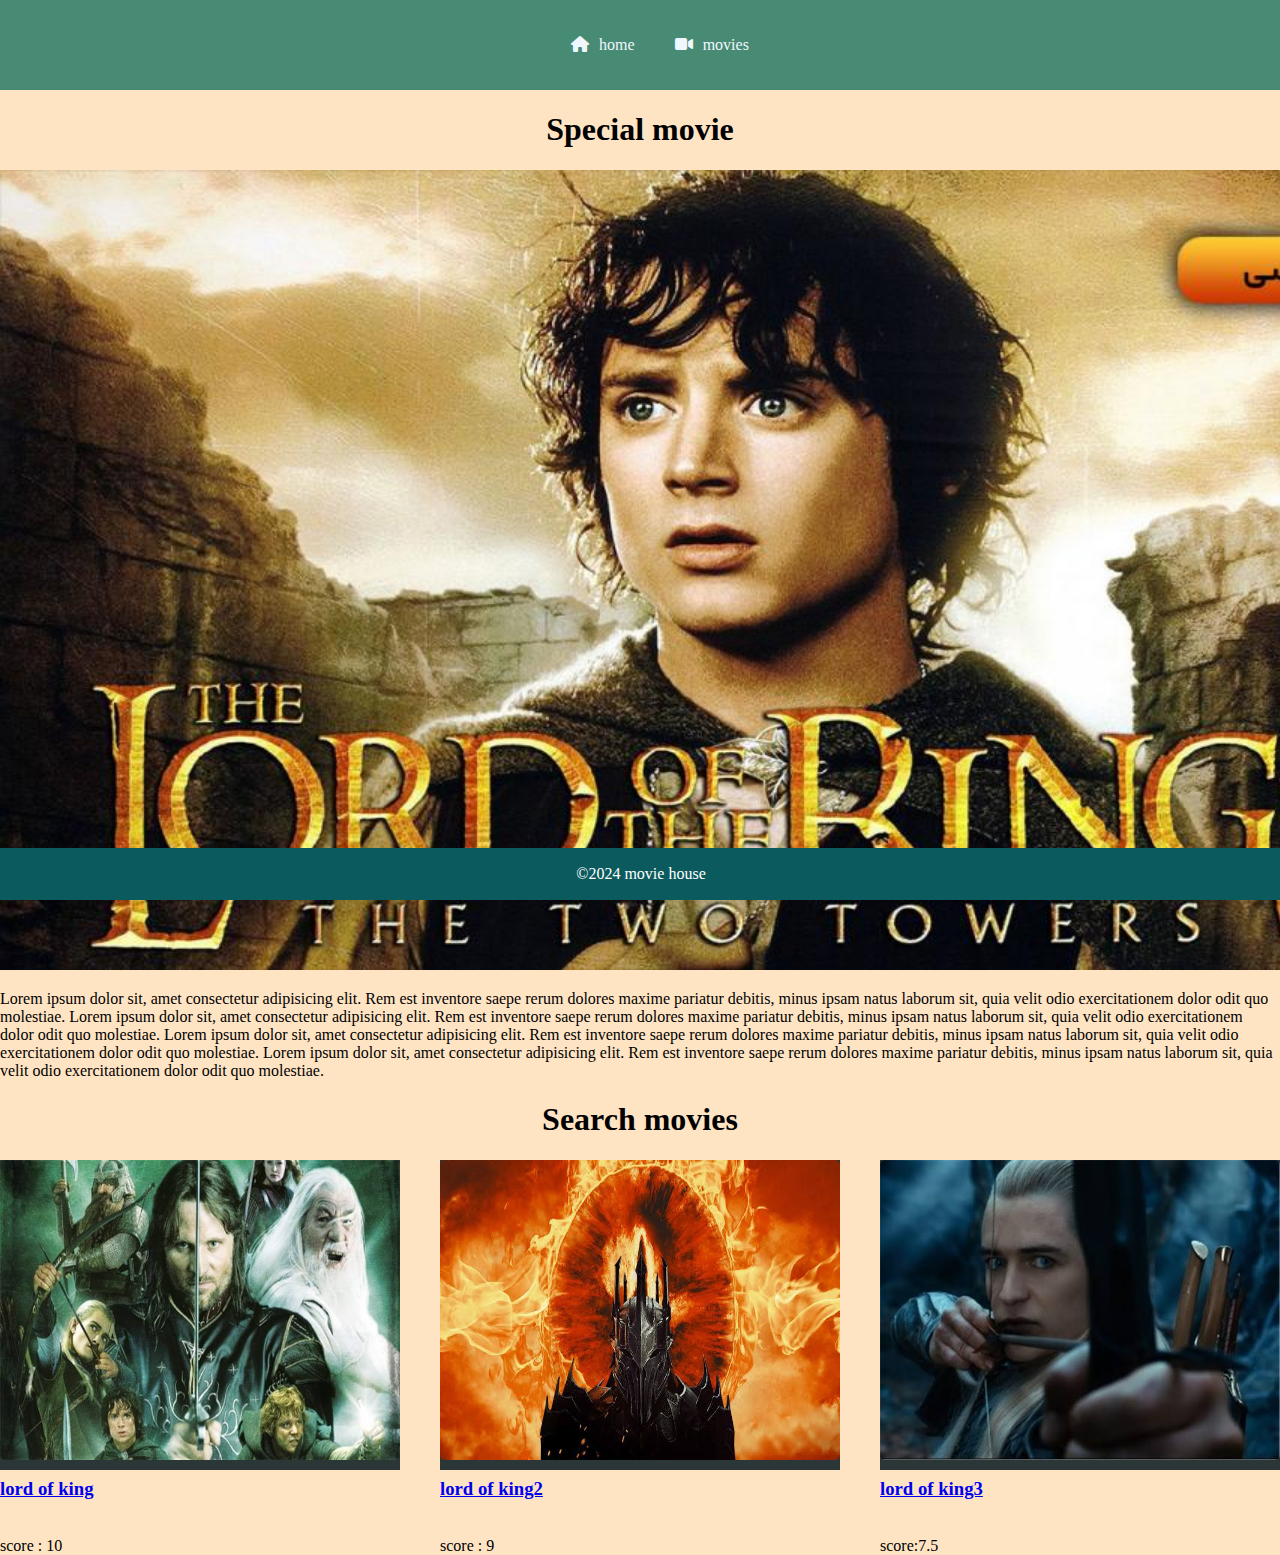
<file: index.html>
<!DOCTYPE html>
<html lang="en">
<head>
    <meta charset="UTF-8">
    <meta name="viewport" content="width=device-width, initial-scale=1.0">
    <title>movies house</title>
    <link rel="icon" href="favicon (1).ico">
    <link rel="stylesheet" href="style copy.css">
    <link rel="stylesheet" href=" https://cdnjs.cloudflare.com/ajax/libs/font-awesome/6.5.1/css/all.min.css  ">



    <style> 

        .container{ 
    
        display:flex;
        gap:40px ;
        flex-direction: row;
        }

.item{ 
background-color: rgb(43, 54, 54);
width: 460px;
height: 310px;
display: grid;
justify-content: center;
align-items: center;

border: 100px;
}

background-color: rgb(172, 175, 124);

</style>
</head>
<body>

 <header > 
    <nav>  
<ul> 
    <li ><a href="index.html"><i class="fa-solid fa-house"></i>home</a></li>
    <li  ><a href="movies.html"> <i class="fa-solid fa-video"></i>movies</a></li>
</ul> 
</nav>
</header>
<h1 class="b"> Special movie</h1>
<img src=" landscape.jpg" alt=""      
   width="1500"    height="800">
   <section>
<p> 
Lorem ipsum dolor sit, amet consectetur adipisicing elit. Rem est inventore saepe rerum dolores maxime pariatur debitis, minus ipsam natus laborum sit, quia velit odio exercitationem dolor odit quo molestiae.
Lorem ipsum dolor sit, amet consectetur adipisicing elit. Rem est inventore saepe rerum dolores maxime pariatur debitis, minus ipsam natus laborum sit, quia velit odio exercitationem dolor odit quo molestiae.
Lorem ipsum dolor sit, amet consectetur adipisicing elit. Rem est inventore saepe rerum dolores maxime pariatur debitis, minus ipsam natus laborum sit, quia velit odio exercitationem dolor odit quo molestiae.
Lorem ipsum dolor sit, amet consectetur adipisicing elit. Rem est inventore saepe rerum dolores maxime pariatur debitis, minus ipsam natus laborum sit, quia velit odio exercitationem dolor odit quo molestiae.

</p>
</section>

<h1 class="b"> Search movies</h1>
<section>
<div class=" container"> 

<div class=" item">
    <img src="photo_2024-03-10_16-50-59.jpg" alt="lord of king" width="450px" height="300">
<a href="movie.deteil.html"> <h3> lord of king</h3>
    <i class="fa-solid fa-circle-play  play-icon"></i></a>
<span>score : 10</span>
</div>
<div class=" item"><img src=" photo_2024-03-10_16-50-50.jpg" alt="lord of king2 "   width="450px" height="300">
    <a href="movie.deteil.html"> <h3> lord of king2</h3>
    <i class="fa-solid fa-circle-play  play-icon "></i></a>
<span>score : 9</span> </div>
<div class=" item"><img src="photo_2024-03-10_16-51-03.jpg " alt="lord of king 3"   width="450px" height="300">
    <a href="movie.deteil.html"> <h3> lord of king3</h3>
        <i class="fa-solid fa-circle-play  play-icon"></i></a>
    <span> score:7.5</span>
</div>


<footer> 

 <p>&copy;2024 movie house </p>
</footer>

    
</body>
</html>
</file>
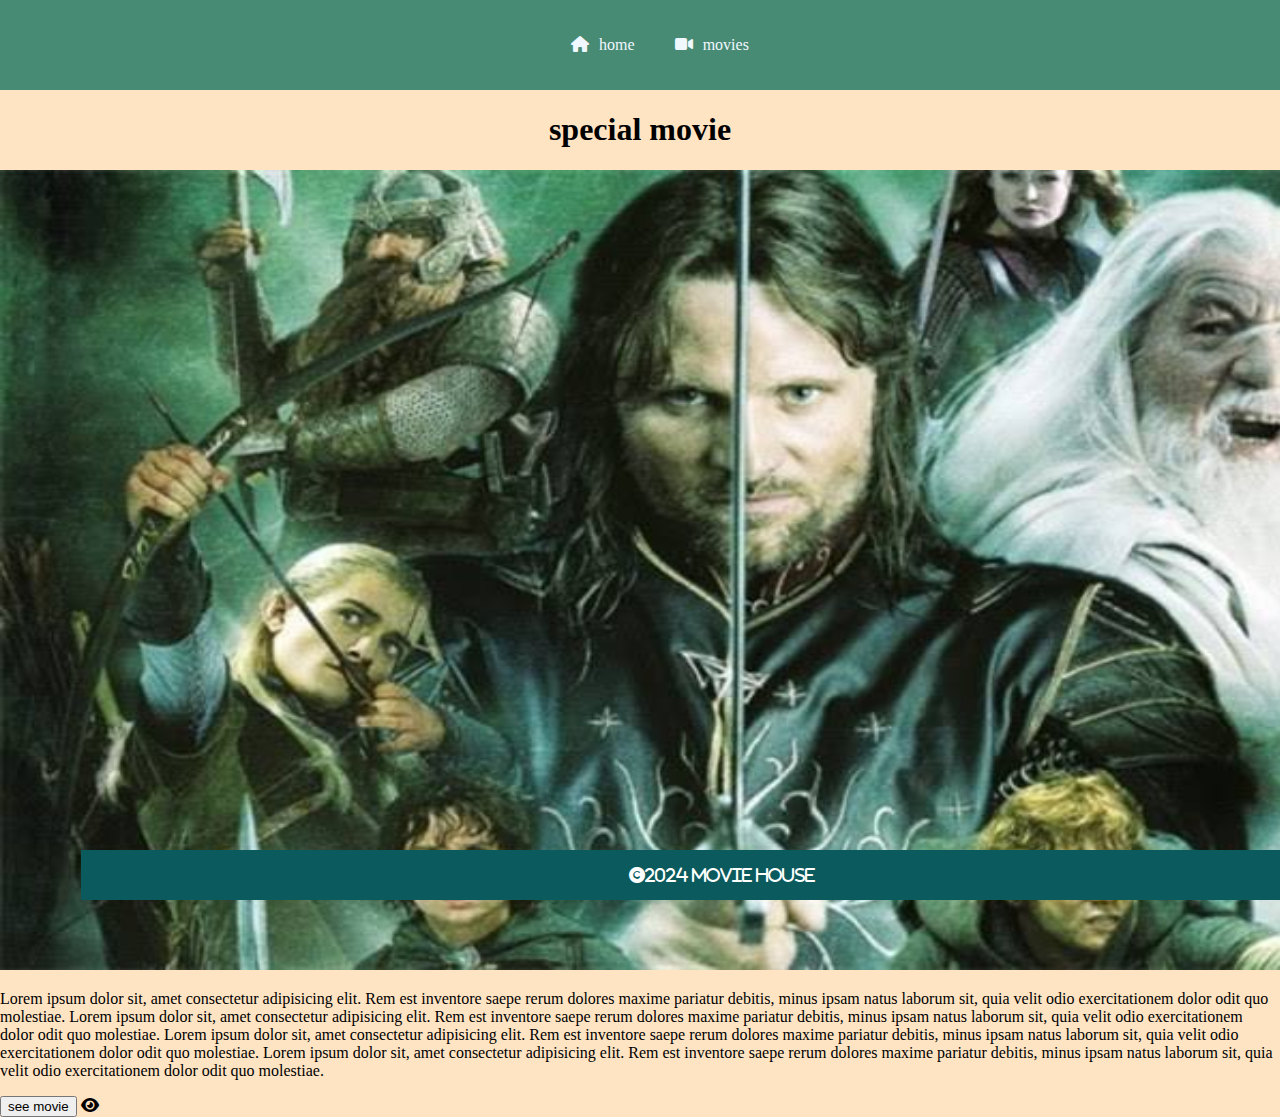
<file: movie.deteil.html>
<!DOCTYPE html>
<html lang="en">
<head>
    <meta charset="UTF-8">
    <meta name="viewport" content="width=device-width, initial-scale=1.0">
    <title>Document</title>
    <link rel="stylesheet" href=" https://cdnjs.cloudflare.com/ajax/libs/font-awesome/6.5.1/css/all.min.css  ">
    <link rel="stylesheet" href="style copy.css">
</head>
<body>

    <header > 
        <nav>  
    <ul> 
        <li ><a href="index.html"><i class="fa-solid fa-house"></i>home</a></li>
        <li  ><a href="movies.html"> <i class="fa-solid fa-video"></i>movies</a></li>
    </ul> 
    </nav>
    </header>


    <h1 class="b"> special movie</h1>
    <img src="photo_2024-03-10_16-50-59.jpg " alt=""      
       width="1500"    height="800">
    

       <section>
        <p> 
        Lorem ipsum dolor sit, amet consectetur adipisicing elit. Rem est inventore saepe rerum dolores maxime pariatur debitis, minus ipsam natus laborum sit, quia velit odio exercitationem dolor odit quo molestiae.
        Lorem ipsum dolor sit, amet consectetur adipisicing elit. Rem est inventore saepe rerum dolores maxime pariatur debitis, minus ipsam natus laborum sit, quia velit odio exercitationem dolor odit quo molestiae.
        Lorem ipsum dolor sit, amet consectetur adipisicing elit. Rem est inventore saepe rerum dolores maxime pariatur debitis, minus ipsam natus laborum sit, quia velit odio exercitationem dolor odit quo molestiae.
        Lorem ipsum dolor sit, amet consectetur adipisicing elit. Rem est inventore saepe rerum dolores maxime pariatur debitis, minus ipsam natus laborum sit, quia velit odio exercitationem dolor odit quo molestiae.
        
        </p>
        </section>
     <a href="browse copy.html"><button> see movie</button></a>

    
        <i class="fa-solid fa-eye">


            <footer> 

                <p>&copy;2024 movie house </p>
               </footer>
               






</body>
</html>
</file>
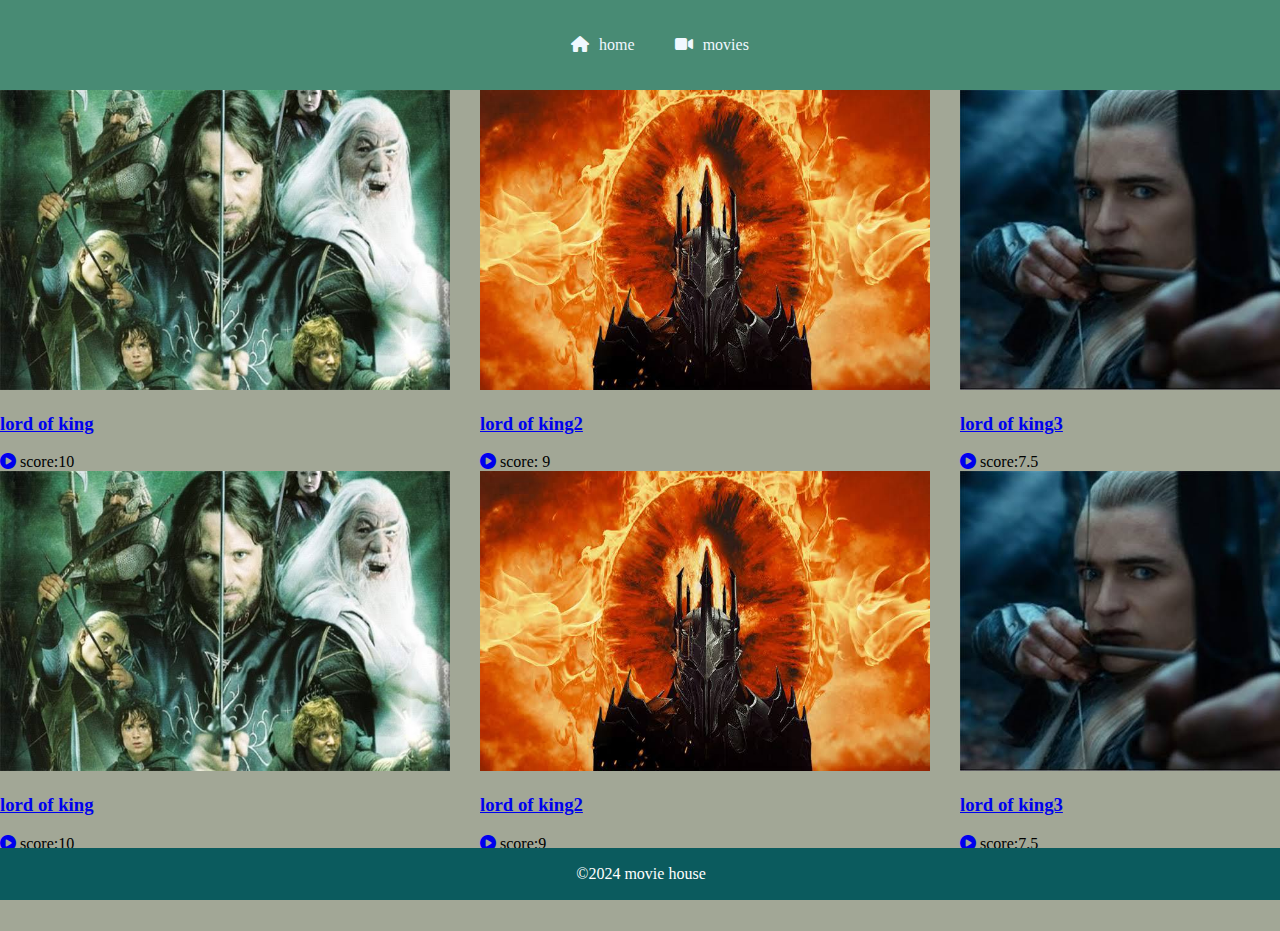
<file: movies.html>
<!DOCTYPE html>
<html lang="en">
<head>
    <meta charset="UTF-8">
    <meta name="viewport" content="width=device-width, initial-scale=1.0">
    <title>Document</title>

    <link rel="stylesheet" href="style copy.css">

<style> 

.cc{
display:flex;
flex-direction:  row;
gap:  30px;
}
.c{ background-color: rgb(162, 167, 150);

}

body{
background-color: rgb(162, 167, 150);
margin: 0;
padding: 0;
}

.c{text-decoration: none;
}

.pagination{
display: inline-block;
justify-content:center;
margin-bottom: 3%;
margin-left: 600px;
}
.pagination a{
color: rgb(7, 6, 6);
float: left;
padding: 8px 16px;
text-decoration:none;
justify-content:center;
transition: backgrondcolor 0.3s;
border: 1px solid rgb(100, 90, 90);
}
.pagination{ 
    align-items: center;

}


.pagination a :active{ 
background-color: rgb(162, 136, 136);
color: rgb(249, 249, 249);
border: 1px solid rosybrown;
}

.pagination a:hover:not(.active)
{ background-color:whith
justify-content:center;
}



</style>












    






<header > 
    <nav>  
<ul> 
    <li ><a href="index.html"><i class="fa-solid fa-house"></i>home</a></li>
    <li  ><a href="movies.html"> <i class="fa-solid fa-video"></i>movies</a></li>
</ul> 
</nav>
</header>



</style>



<link rel="stylesheet" href=" https://cdnjs.cloudflare.com/ajax/libs/font-awesome/6.5.1/css/all.min.css  ">
</head>
<body>


    <section>
        <div class="cc"> 
        
        <div class=" c">
            <img src="photo_2024-03-10_16-50-59.jpg" alt="lord of king" width="450px" height="300">
        <a href="movie.deteil.html"> <h3> lord of king</h3>
            <i class="fa-solid fa-circle-play"></i></a>
        <span> score:10</span>
        </div>
        <div class="c"><img src=" photo_2024-03-10_16-50-50.jpg" alt="lord of king2 "   width="450px" height="300">
            <a href="movie.deteil.html"> <h3> lord of king2</h3>
            <i class="fa-solid fa-circle-play"></i></a>
        <span> score: 9</span> </div>
        <div class="c"><img src="photo_2024-03-10_16-51-03.jpg " alt="lord of king 3"   width="450px" height="300">
            <a href="movie.deteil.html"> <h3> lord of king3</h3>
                <i class="fa-solid fa-circle-play"></i></a>
            <span> score:7.5</span>
        </div>
    
        </div>
<section>

    <div class="cc"> 
        
        <div class=" c">
            <img src="photo_2024-03-10_16-50-59.jpg" alt="lord of king" width="450px" height="300">
        <a href="movie.deteil.html"> <h3> lord of king</h3>
            <i class="fa-solid fa-circle-play"></i></a>
        <span> score:10</span>
        </div>
        <div class="c"><img src=" photo_2024-03-10_16-50-50.jpg" alt="lord of king2 "   width="450px" height="300">
            <a href="movie.deteil.html"> <h3> lord of king2</h3>
            <i class="fa-solid fa-circle-play"></i></a>
        <span> score:9 </span> </div>
        <div class="c"><img src="photo_2024-03-10_16-51-03.jpg " alt="lord of king 3"   width="450px" height="300">
            <a href="movie.deteil.html"> <h3> lord of king3</h3>
                <i class="fa-solid fa-circle-play"></i></a>
            <span> score:7.5</span>
        </div>
    
        </div>

</section>




<main> 
    <div class=" movie -container"> 
    <div class=" movie iten"> </div>
    </div>
    <div class=" pagination">
    <a href="movie.deteil.html">&laquo;</a>
    <a href="movies.html"> 1</a>
    <a href="index.html"> 2</a>
    <a href="browse copy.html">3</a>
    <a href="movies.html"> &raquo;</a>
    
    </div>
    </main>


<footer> 

<p>&copy;2024 movie house </p>
</footer>






































</body>
</html>
</file>
<file: style copy.css>
body{
background-color: bisque;
margin: 0;
padding: 0;
}
body { 
color: black;
}
.item:hover{
border: radius:1px;
transform:scale(1.21x);
transition:transform 0.5;
}


.play-icon{opacity: 0;
}
.play-icon:hover{ 
opacity: 1;
transition:opacity 1s ease;
}

ul li{
list-style-type:none;
text-decoration:none;
margin:0;
padding: 0;
}
ul li a{
 text-decoration: none;
}

footer {
    background-color: rgb(11, 91, 94);
    color: white;
    text-align: center;
    padding: 1px;
    position: fixed;
    bottom: 0;
    width: 100%;
}


nav ul
{ display: flex;
justify-content: center;
}
ul li {
    margin:0 20px ;
}
 
ul li a{
color: aliceblue;
font-size: 16px;
transition: background-color 0.3;
}
ul li a:hover{background-color:rgb(113, 169, 193);
    color: rgb(13, 239, 160);
}
ul li a:focus {background-color: rgb(106, 128, 28);
}
.b{

    text-align: center;
}
header{
background-color: rgb(72, 139, 116);
padding: 20px 0;
margin: 0;
}
nav ul li a i{ 

    margin-right: 10px;
} 

 
.item:hover{
    border: radius:1px;
transform:scale(1.21x);
transition:transform 0.5;

}
 

.play-icon{opacity: 0;
}
.play-icon:hover{ 
opacity: 1;
transition:opacity 1s ease;
}



.container{ 
display: flex;
gap:40px ;
}

.item{
background-color: aqua;
width: 50px;
height: 50px;

}
.item img{
    max-width: 100%;
    height: 300px;
    border-radius: 5px;
    transition: transform 0.3s ease;
}


background-color:rgb(172,175,124);
.play-icon {
    position: absolute;
    top: 50%;
    left: 50%;
    transform: translate(-50%, -50%);
    font-size: 3rem;
    color: #c60e0e;
    padding-left: 10px;
    border-radius: 100%;
    cursor: pointer;
    transition: background-color 0.3s ease, opacity 0.3s ease;
    opacity: 0; /* Default state for play icons */
}


.item:hover {
    transform: scale(1.05);
}
.item:hover .play-icon {
    opacity: 1; /* Visible on hover */
</file>
